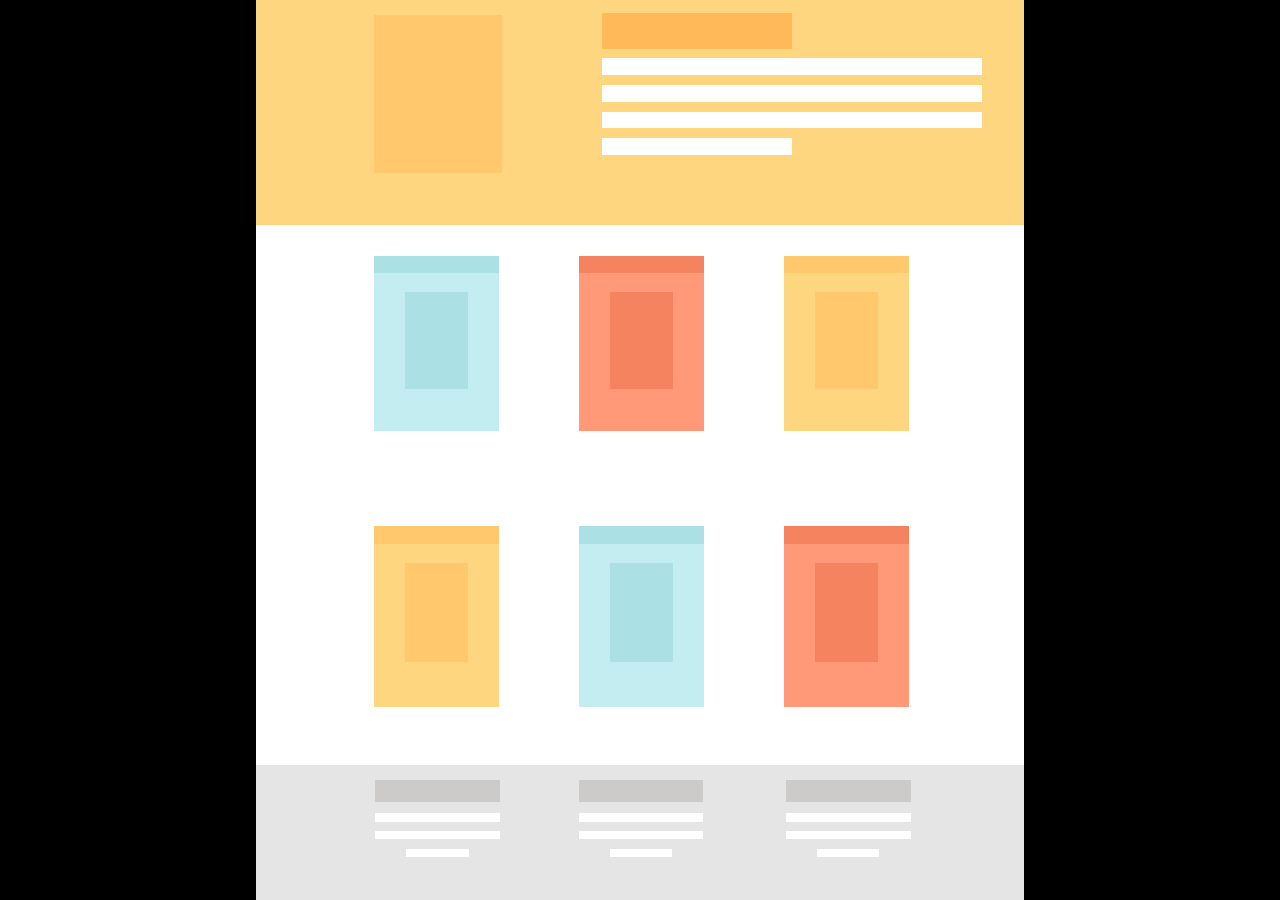
<file: plantilla2.html>
<!DOCTYPE html>
<html lang="en">
<head>
    <meta charset="UTF-8">
    <meta name="viewport" content="width=device-width, initial-scale=1.0">
    <title>Document</title>
    <link rel="stylesheet" href="plantilla2.css">
</head>
<body>
    <div class="amarillogrande">
        <div class="cuadradoamarillo"></div>
        <div class="amarilloderecha">
        <div class="recamarillo"></div>
        <div class="lineablanca"></div>
        <div class="lineablanca"></div>
        <div class="lineablanca"></div>
        <div class="minilinea"></div>
    </div>
    </div>
    <div class="medioentero">
        <div class="cuadradosarriba">
        <div class="cuadrados celeste">
            <div class="recuadrado celesteoscuro"></div>
            <div class="cuadrado2 celesteoscuro"></div>
        </div>
        <div class="cuadrados rojo">
            <div class="recuadrado rojooscuro"></div>
            <div class="cuadrado2 rojooscuro"></div>
        </div>
        <div class="cuadrados naranja">
            <div class="recuadrado naranjaoscuro"></div>
            <div class="cuadrado2 naranjaoscuro"></div> </div>
        </div>
        <div class="cuadradosarriba">
        <div class="cuadrados naranja abajo">
            <div class="recuadrado naranjaoscuro"></div> 
            <div class="cuadrado2 naranjaoscuro"></div>
        </div>
        <div class="cuadrados celeste abajo">
            <div class="recuadrado celesteoscuro"></div>
            <div class="cuadrado2 celesteoscuro"></div>
        </div>
        <div class="cuadrados rojo abajo">
            <div class="recuadrado rojooscuro"></div>
            <div class="cuadrado2 rojooscuro"></div>
        </div>
    </div>
    </div>
    <div class="abajoentero">
        <div class="columnagris1">
            <div class="grisarriba"></div>
            <div class="lineasblancogris"></div>
            <div class="lineasblancogris"></div>
            <div class="minilineablancogris"></div>
        </div>
        <div class="columnagris2">
            <div class="grisarriba"></div>
            <div class="lineasblancogris"></div>
            <div class="lineasblancogris"></div>
            <div class="minilineablancogris"></div>
        </div>
        <div class="columnagris3">
            <div class="grisarriba"></div>
            <div class="lineasblancogris"></div>
            <div class="lineasblancogris"></div>
            <div class="minilineablancogris"></div>
        </div>
    </div>

</body>
</html>
</file>
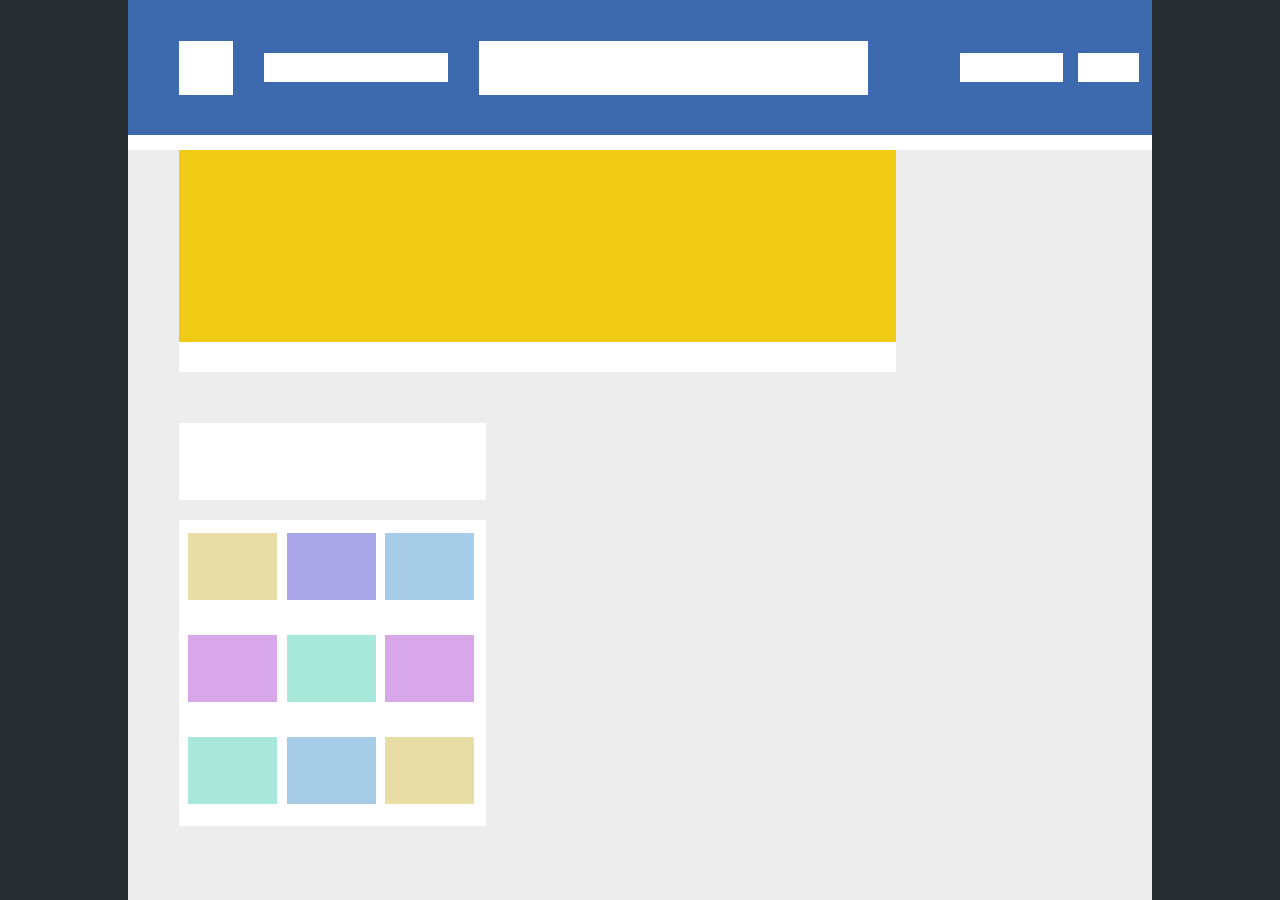
<file: plantillaextra.html>
<!DOCTYPE html>
<html lang="en">
<head>
    <meta charset="UTF-8">
    <meta name="viewport" content="width=device-width, initial-scale=1.0">
    <title>Document</title>
    <link rel="stylesheet" href="plantillaextra.css">
</head>
<body>
    <div class="arribaentero">
        <div class="cuadradoizq"></div>
        <div class="lineablancaarriba"></div>
        <div class="buscador"></div>
        <div class="lineaderecha1"></div>
        <div class="lineaderecha2"></div>
    </div>
     <div class="abajoentero">
        <div class="lineaarriba"></div>
        <div class="recamarillo"></div>
        <div class="recblanco"></div>
        <div class="lineablancapaletas"></div>
        <div class="recconpaletas">
            <section class="grupopaletas">
            <div class="paletas uno"></div>
            <div class="paletas dos"></div>
            <div class="paletas tres"></div>
        </section>
            <section class="grupopaletas">
            <div class="paletas cuatro"></div>
            <div class="paletas cinco"></div>
            <div class="paletas seis"></div>
        </section>
            <section class="grupopaletas">
            <div class="paletas siete"></div>
            <div class="paletas ocho"></div>
            <div class="paletas nueve"></div>
        </section>
        </div>
        <div class="cosoderechapaleta1"></div>
        <div class="cosoderechapaleta2"></div>
        <div class="cosoderechapaleta3"></div>
        <div class="cosoderechapaleta4"></div>
        <div class="cosoderechapaleta5"></div>
        <div class="listapaletas">
            <div class="listapaletas"></div>
            <div class="listapaletas"></div>
            <div class="listapaletas"></div>
            <div class="listapaletas"></div>
            <div class="listapaletas"></div>
            <div class="listapaletas"></div>
            <div class="listapaletas"></div>
            <div class="listapaletas"></div>
            <div class="listapaletas"></div>
            <div class="listapaletas"></div>
            <div class="listapaletas"></div>
            <div class="lineagris"></div>
            <div class="lineagris"></div>
            <div class="lineagris"></div>
            <div class="lineagris"></div>
            <div class="lineagris"></div>
            <div class="lineagris"></div>
            <div class="lineagris"></div>
            <div class="lineagris"></div>
            <div class="lineagris"></div>
            <div class="lineagris"></div>
            <div class="lineagris"></div>
        </div>

    </div>

</body>
</html>
</file>
<file: plantilla2.css>
*{
margin: 0;
padding: 0;
box-sizing: border-box;
}
body{
height: 100vh;
background-color: black;
}

.amarillogrande{
background-color: #ffd680;
width: 60%;
height: 25%;
display: flex;
margin-left: 20%;
}
.cuadradoamarillo{
background-color: #ffc86d;
width: 21.2%;
height: 70%;
margin-top: 2%;
margin-left: 15.4%;
}
.amarilloderecha{
height: 100%;
width: 70%;
margin-left: 13%;
}
.recamarillo{
width: 45%;
height: 16%;
background-color: #ffb959;
margin-top: 3%;
}
.lineablanca{
background-color: white;
width: 90%;
height: 7.5%;
margin-top: 2.3%;
}
.minilinea{
background-color: white;
width: 45%;
height: 7.5%;
margin-top: 2.3%;
}
.medioentero{
background-color: white;
height: 60%;
width: 60%;
display: flex;
flex-wrap: wrap;
flex-direction: column;
margin-left: 20%;
}

.cuadrados{
width: 30%;
margin-left: 13%;
height: 65%;
background-color: blue;
margin-top: 5%;
}
.abajo{
height: 67%;
}
.celeste{
background-color: #c4edf1;
}
.rojo{
background-color: #ff9978;
}
.naranja{
background-color: #ffd680;
}
.abajoentero{
height: 15%;
width: 60%;
background-color: #e6e5e5;
margin-left: 20%;
display: flex;
}
.cuadradosarriba{
display: flex;
width: 80%;
height: 50%;
margin-left: 5%;
}

.recuadrado{
width: 100%;
height: 10%;
background-color: black;
}
.celesteoscuro{
    background-color: #abe0e5;
    }
    .rojooscuro{
    background-color: #f68360;
    }
    .naranjaoscuro{
    background-color: #ffc86d;
    }
.columnagris1{
flex-direction: column;
height: 100%;
width: 25%;
margin-left: 15.5%;
}
.columnagris2{
    flex-direction: column;
    height: 100%;
    width: 25%;
    margin-left: 1.5%;
    }
    .columnagris3{
        flex-direction: column;
        height: 100%;
        width: 25%;
        margin-left: 2%;
        }
.grisarriba{
background-color: #cccbca;
width: 65%;
height: 16%;
margin-top: 8%;
margin-bottom: 6%;
}
.lineasblancogris{
width: 65%;
height: 6%;
background-color: white;
margin-top: 5%;
}
.minilineablancogris{
width: 32.5%;
height: 6%;
background-color: white;
margin-left: 16.25%;
margin-top: 5% ;
}
.cuadrado2{
height: 55%;
width: 50%;
margin-left: 25%;
margin-top: 15%;
}
</file>
<file: plantillaextra.css>
body{
height: 100vh   ;
background-color: #252d30;
}
*{
margin: 0;
padding: 0;
box-sizing: border-box;
}

.arribaentero{
background-color: #3d6aae;
height: 15%;
width: 80%;
margin-left: 10%;
display: flex;
align-items: center;
}
.cuadradoizq{
height: 40%;
aspect-ratio: 1/1;
background-color: white;
margin-left: 5%;
}
.lineablancaarriba{
background-color: white;
width: 18%;
height: 22%;
margin-left: 3%;
}
.buscador{
background-color: white;
height: 40%;
width: 38%;
margin-left: 3%;
}
.lineaderecha1{
background-color: white;
height: 22%;
width: 10%;
margin-left: 9%;
}
.lineaderecha2{
    background-color: white;
    height: 22%;
    width: 6%;
    margin-left: 1.5%;
}
.abajoentero{
background-color: #ededed;
height: 85%;
width: 80%;
margin-left: 10%;
}
.lineaarriba{
height: 2%;
background-color: white;
width: 100%;
}
.recamarillo{
width: 70%;
height: 25%;
margin-left: 5%;
background-color: #efcb15;
}
.recblanco{
height: 4%;
width: 70%;
margin-left: 5%;
background-color: white;
}
.lineablancapaletas{
width: 30%;
height: 10%;
background-color: white;
margin-left: 5%;
margin-top: 5%;
}
.recconpaletas{
height: 40%;
width: 30%;
margin-left: 5%;
margin-top: 2%;
background-color: white;
display: grid;
}
.grupopaletas{
width: 100%;
height: 33%;
display: flex;
}
.paletas{
margin-top: 4%;
margin-left: 3%;
width: 29%;
height: 200%;
background-color: black;
}
.cosoderechapaleta1{

}
.uno{
background-color: #e8dda5;
}
.dos{
background-color: #aba6e8;
}
.tres{
background-color: #a7cce7;
}
.cuatro{
background-color:#d8a7e9 ;
}
.cinco{
background-color:#a8e8da ;
}
.seis{
background-color:#d8a7e9 ;
}
.siete{
background-color:#a8e7d9 ;
}
.ocho{
background-color:#a7cce7 ;
}
.nueve{
background-color:#e8dda5 ;
}

        <div class="cosoderechapaleta1"></div>
        <div class="cosoderechapaleta2"></div>
        <div class="cosoderechapaleta3"></div>
        <div class="cosoderechapaleta4"></div>
        <div class="cosoderechapaleta5"></div>
        <div class="listapaletas">
            <div class="listapaletas"></div>
            <div class="listapaletas"></div>
            <div class="listapaletas"></div>
            <div class="listapaletas"></div>
            <div class="listapaletas"></div>
            <div class="listapaletas"></div>
            <div class="listapaletas"></div>
            <div class="listapaletas"></div>
            <div class="listapaletas"></div>
            <div class="listapaletas"></div>
            <div class="listapaletas"></div>
            <div class="lineagris"></div>
            <div class="lineagris"></div>
            <div class="lineagris"></div>
            <div class="lineagris"></div>
            <div class="lineagris"></div>
            <div class="lineagris"></div>
            <div class="lineagris"></div>
            <div class="lineagris"></div>
            <div class="lineagris"></div>
            <div class="lineagris"></div>
            <div class="lineagris"></div>
        </div>

    </div>
</file>
